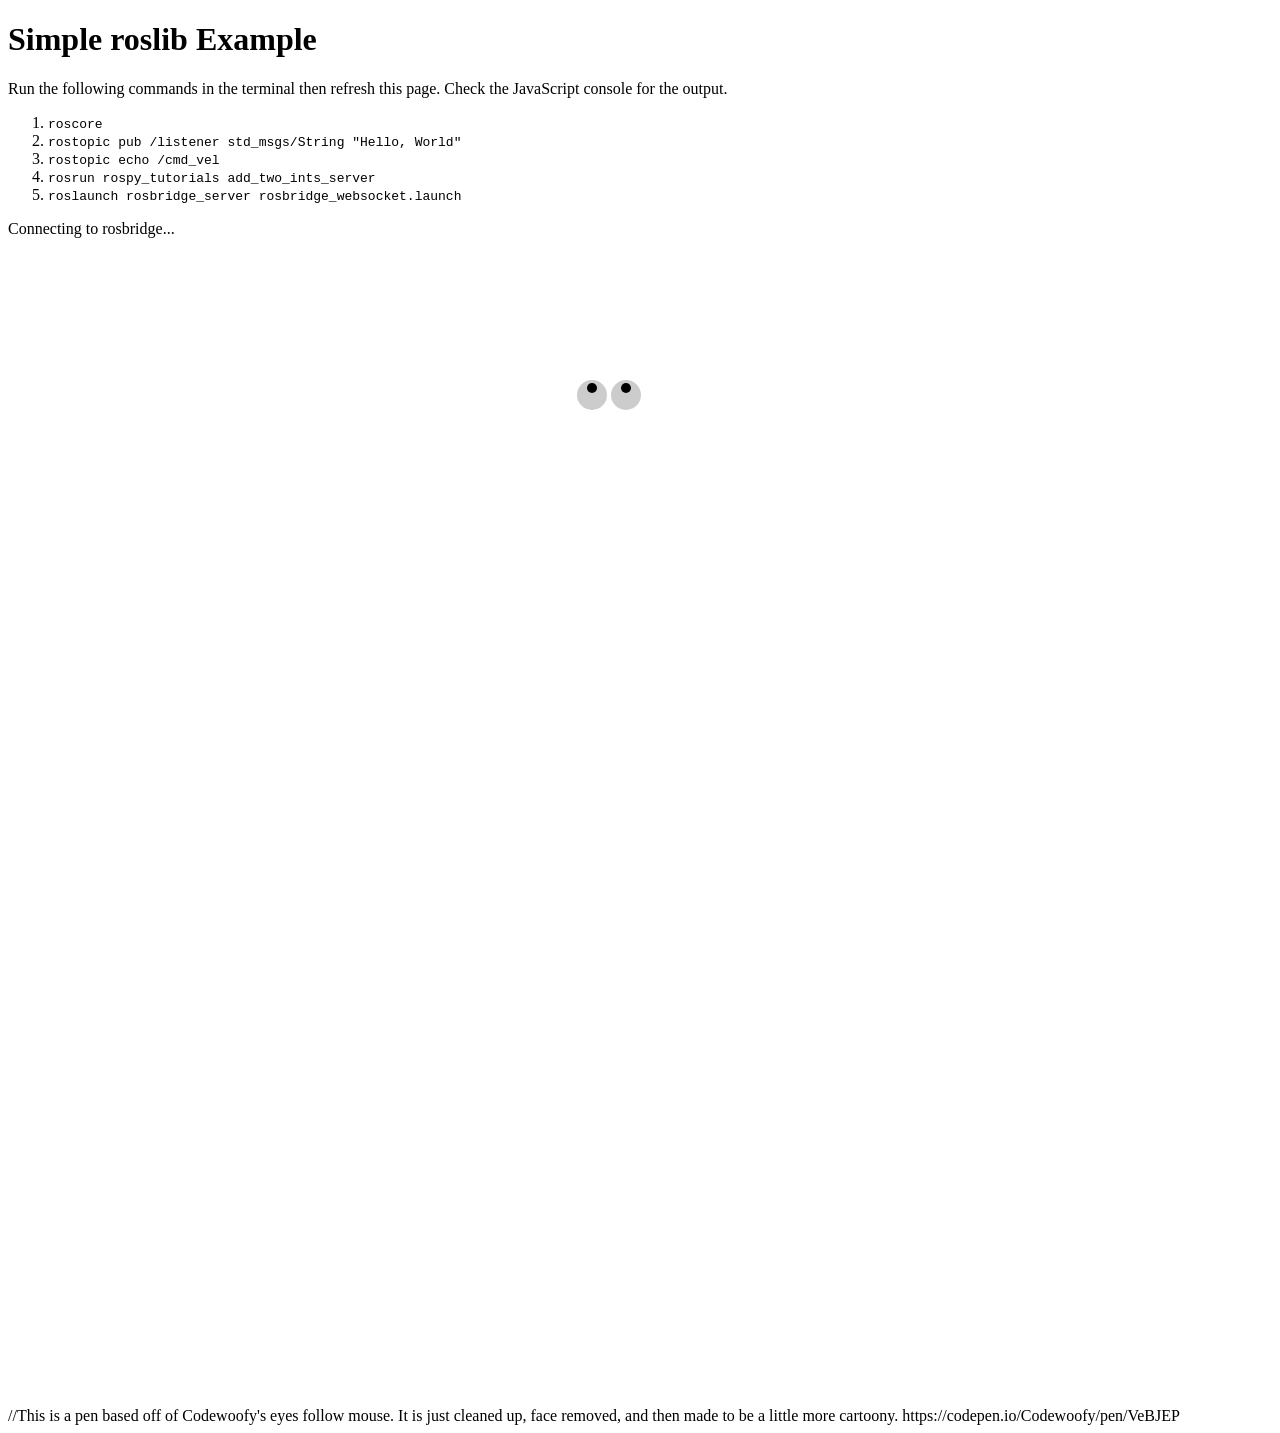
<file: index.html>
<!DOCTYPE html>
<html>
<head>
<meta charset="utf-8" />
<script type="text/javascript" src="http://static.robotwebtools.org/EventEmitter2/current/eventemitter2.min.js"></script>
 <script type="text/javascript" src="http://static.robotwebtools.org/roslibjs/current/roslib.min.js"></script>
 <link rel="stylesheet" href="style.css">
 <script type="text/JavaScript" src="http://ajax.googleapis.com/ajax/libs/jquery/1.10.1/jquery.min.js" ></script>
<!--  <script>
  $(document).ready(function(){
  $(".move-area").mousemove(function(event) {
    var eye = $(".eye");
    var x = (eye.offset().left) + (eye.width() / 2);
    var y = (eye.offset().top) + (eye.height() / 2);
    var rad = Math.atan2(event.pageX - x, event.pageY - y);
    var rot = (rad * (180 / Math.PI) * -1) + 180;
    eye.css({
      '-webkit-transform': 'rotate(' + rot + 'deg)',
      '-moz-transform': 'rotate(' + rot + 'deg)',
      '-ms-transform': 'rotate(' + rot + 'deg)',
      'transform': 'rotate(' + rot + 'deg)'
    });
  });
  });
</script> -->

<script>
  // Connecting to ROS
  // -----------------
  var ros = new ROSLIB.Ros();

  // If there is an error on the backend, an 'error' emit will be emitted.
  ros.on('error', function(error) {
    document.getElementById('connecting').style.display = 'none';
    document.getElementById('connected').style.display = 'none';
    document.getElementById('closed').style.display = 'none';
    document.getElementById('error').style.display = 'inline';
    console.log(error);
  });

  // Find out exactly when we made a connection.
  ros.on('connection', function() {
    console.log('Connection made!');
    document.getElementById('connecting').style.display = 'none';
    document.getElementById('error').style.display = 'none';
    document.getElementById('closed').style.display = 'none';
    document.getElementById('connected').style.display = 'inline';
  });

  ros.on('close', function() {
    console.log('Connection closed.');
    document.getElementById('connecting').style.display = 'none';
    document.getElementById('connected').style.display = 'none';
    document.getElementById('closed').style.display = 'inline';
  });

  // Create a connection to the rosbridge WebSocket server.
  ros.connect('ws://localhost:9090');

  // Publishing a Topic
  // ------------------

  // First, we create a Topic object with details of the topic's name and message type.
  var cmdVel = new ROSLIB.Topic({
    ros : ros,
    name : '/cmd_vel',
    messageType : 'geometry_msgs/Twist'
  });

  var eyePos= new ROSLIB.Topic({
    ros : ros,
    name : '/eye_pos',
    messageType : 'geometry_msgs/Point'
  });

  // Then we create the payload to be published. The object we pass in to ros.Message matches the
  // fields defined in the geometry_msgs/Twist.msg definition.
  var eyes = new ROSLIB.Message({
   
      x : 0.1,
      y : 0.2,
      z : 0.3
  });

  // And finally, publish.
  cmdVel.publish(eyes);

  //Subscribing to a Topic
  //----------------------

  // Like when publishing a topic, we first create a Topic object with details of the topic's name
  // and message type. Note that we can call publish or subscribe on the same topic object.
  var eyelistener = new ROSLIB.Topic({
    ros : ros,
    name : '/eyePos',
    messageType : 'geometry_msgs/Point'
  });

  // Then we add a callback to be called every time a message is published on this topic.
  eyelistener.subscribe(function(message) {
    console.log('Received message on ' + eyelistener.name + ': ' + message.x + '  ' + message.y);

    var eye = $(".eye");
    var x = message.x;
    var y = message.y;
    var rad = Math.atan2(x, y);
    var rot = (rad * (180 / Math.PI) * -1) + 180;

    eye.css({
      '-webkit-transform': 'rotate(' + rot + 'deg)',
      '-moz-transform': 'rotate(' + rot + 'deg)',
      '-ms-transform': 'rotate(' + rot + 'deg)',
      'transform': 'rotate(' + rot + 'deg)'
    });

    // If desired, we can unsubscribe from the topic as well.
    //listener.unsubscribe();
  });






 
</script>
</head>

<body>
  <h1>Simple roslib Example</h1>
  <p>Run the following commands in the terminal then refresh this page. Check the JavaScript
    console for the output.</p>
  <ol>
    <li><tt>roscore</tt></li>
    <li><tt>rostopic pub /listener std_msgs/String "Hello, World"</tt></li>
    <li><tt>rostopic echo /cmd_vel</tt></li>
    <li><tt>rosrun rospy_tutorials add_two_ints_server</tt></li>
    <li><tt>roslaunch rosbridge_server rosbridge_websocket.launch</tt></li>
  </ol>
  <div id="statusIndicator">
    <p id="connecting">
      Connecting to rosbridge...
    </p>
    <p id="connected" style="color:#00D600; display:none">
      Connected
    </p>
    <p id="error" style="color:#FF0000; display:none">
      Error in the backend!
    </p>
    <p id="closed" style="display:none">
      Connection closed.
    </p>
  </div>

  <section class="move-area">
    <div class='.container'>
      <div class='eye'></div>
      <div class='eye'></div>
    </div>
  </section>

  //This is a pen based off of Codewoofy's eyes follow mouse. It is just cleaned up, face removed, and then made to be a little more cartoony. https://codepen.io/Codewoofy/pen/VeBJEP


</body>
</html>
</file>
<file: style.css>
.move-area{/*normally use body*/
    width: 100vw;
    height: 100vh;
    padding: 10% 45%;
  }
  .container {
    width: 100%;
  }
  .eye {
    position: relative;
    display: inline-block;
    border-radius: 50%;
    height: 30px;
    width: 30px;
    background: #CCC;
  }
  .eye:after { /*pupil*/
    position: absolute;
    bottom: 17px;
    right: 10px;
    width: 10px;
    height: 10px;
    background: #000;
    border-radius: 50%;
    content: " ";
  }
</file>
